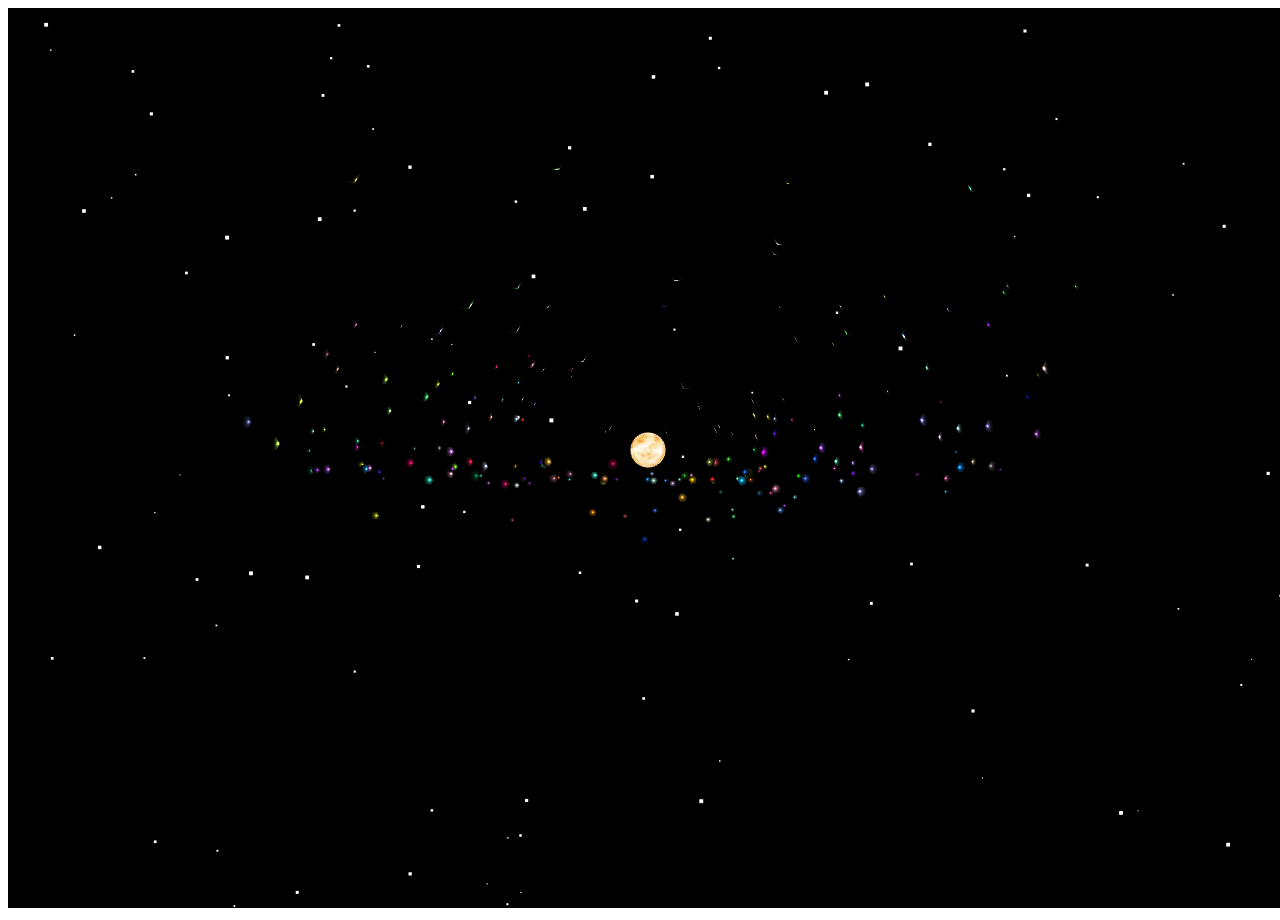
<file: week1/index.html>
<!doctype html>
<html lang="en">
<head>
	<title>Orbits Study</title>
	<meta charset="utf-8">
	<meta name="viewport" content="width=device-width, user-scalable=no, minimum-scale=1.0, maximum-scale=1.0">
</head>
<body>
	<div id="container"></div>
	<script src="js/three.min.js"></script>
	<script src="js/Detector.js"></script>
	<script src="js/OrbitControls.js"></script>
	<script src="js/GLTFLoader.js"></script>
	<script src="js/THREEx.KeyboardState.js"></script>
	<script src="js/THREEx.FullScreen.js"></script>
	<script src="js/THREEx.WindowResize.js"></script>
	<script src="js/starfield.js"></script>
	<script src="js/TrackballControls.js"></script>
	<script src="js/jquery-1.9.1.js"></script>
	<!--script src="js/Vector3.js"></script-->
	
   	<script>
		//starfield
   		var container = document.getElementById('container');
   		var starfield = new Starfield();
   		starfield.initialise(container);
   		starfield.start();
   
   		function randomise() {
   			starfield.stop();
  			starfield.stars = Math.random()*1000 + 50;
			starfield.minVelocity = Math.random()*30+5;
   			starfield.maxVelocity = Math.random()*50 + starfield.minVelocity;			
   			starfield.start();
		}
	</script>

	<div id="ThreeJS" style="position: absolute; left:px; top:0px"></div>

	<script>
		class Asteroid {
		    constructor(model, color) {
				this.skew = Math.floor(Math.random()*3)-1.5;
				this.scale = (Math.random()*0.75)+0.375;
				this.model = model;
				this.color = color;
				this.distance = (Math.random()*250)+100;
				this.velocity = 0;
				this.vector = [0,0,0];
				this.acceleration = [0,0,0];
		    }
		}

		//variables to be controlled from external to main
		var viewDistance = 800;
		var camera = "";
		var coss = "";
		var sun = "";
		var goal = "";
		const g = 39000;
		const dt = 0.004; // 0.008 years is equal to 2.92 days
		const softeningConstant = 0.15;
		const sun_mass = 1000;
	
		// MAIN
		function main() {
			// standard global variables
			var container, scene, renderer, controls, stats;
			var keyboard = new THREEx.KeyboardState();
			var clock = new THREE.Clock();

			// custom global variables
			var world;
			var container = document.getElementById('ThreeJS');
			var time = 0;
			var newPosition = new THREE.Vector3();
			var matrix = new THREE.Matrix4();
			var sun_rotate_time = 0;
			var temp = new THREE.Vector3;
			var stop = 1;
			var SCREEN_WIDTH = window.innerWidth, SCREEN_HEIGHT = window.innerHeight;
			var VIEW_ANGLE = 45, ASPECT = SCREEN_WIDTH / SCREEN_HEIGHT, NEAR = 0.1, FAR = 20000;
			var asteroids = [/* x-rot, scale, model, color, distance, velocity, vector */];
			var num_asteroids = 200;
			var planets = [/* x-rot, scale, model, color, distance, speed, x position relative to the sun, y position relative to the sun, z position relative to the sun*/];
			var min_dst = 10000000;

			function distance(x1, x2, y1, y2, z1, z2 ) {
				return Math.sqrt((x1 - x2)*(x1 - x2) + (y1 - y2)*(y1 - y2) + (z1 - z2)*(z1 - z2));
			}

			function ThreeJS()
			{
				// CAMERA
				camera = new THREE.PerspectiveCamera( VIEW_ANGLE, window.innerWidth / window.innerHeight, NEAR, FAR);
				camera.position.set(0, 0, 1000);
                camera.position.setZ(200)
                camera.position.setY(1000)
                camera.updateProjectionMatrix();

				// SCENE
				scene = new THREE.Scene();
				camera.lookAt( scene.position );
				
				// CENTER OF SOLAR SYSTEM
				/*var geometry = new THREE.SphereGeometry(5, 6, 10); 
				var material = new THREE.MeshStandardMaterial( { color: "blue" } );
				coss = new THREE.Mesh( geometry, material );  
				coss.scale.set (1, 1, 1);
				scene.add(coss);*/

				// SUN
				const sunTexture = new THREE.TextureLoader().load("img/sun.png");
				geometry = new THREE.SphereGeometry( 15, 32, 40 ); 
				material = new THREE.MeshBasicMaterial( { color: "white", map: sunTexture }); 
				sun = new THREE.Mesh( geometry, material );  
				sun.scale.set (1.1, 1.1, 1.1);
				goal = new THREE.Object3D;
				sun.add(goal);
				scene.add(sun);
				goal.position.set(0, 0, 1000);
                goal.position.setZ(200)
                goal.position.setY(965)
				const color = 0xFFFFFF;
				const light = new THREE.PointLight(color, 1, 2000);
				sun.add(light);
			}
			ThreeJS();

			function Creations()
			{
				//ASTEROIDS generation
				for (n=0; n<num_asteroids; n++) {
					geometry = new THREE.SphereGeometry(5, 6, 10);
					color = "#"+(0x1000000+Math.random()*0xffffff).toString(16).substr(1,6);
					material = new THREE.MeshStandardMaterial( { color: color } ); 
					ast_model = new THREE.Mesh( geometry, material );
					ast = new Asteroid(ast_model, color);
					ast.model.scale.set (ast.scale, ast.scale, ast.scale);
					
					//set starting position, speed, and velocity vector
					var seed = 2*Math.PI*Math.random()-1;
					//just an approximate approach to adding a z skew to the y rotation
					ast.model.position.set ((sun.position.x + ast.distance) * Math.sin(seed), 
					                    	(sun.position.y + ast.distance) * Math.cos(seed) * ((2*Math.PI-ast.skew)/(2*Math.PI)),
					                    	(sun.position.z + ast.distance) * Math.cos(seed) * (ast.skew/(2*Math.PI)));

					//Stable Orbit Formula: Math.sqrt(2*g*sun_mass/r);					
					ast.velocity = Math.sqrt(g*sun_mass/ast.distance);
					ast.vector = [ast.velocity * Math.cos(seed), 
					                  ast.velocity * Math.sin(seed * ((ast.skew-2*Math.PI)/(2*Math.PI))),
					                  ast.velocity * Math.sin(seed * (ast.skew/(2*Math.PI)))];

				    sun.add(ast.model)
					asteroids.push(ast);				
				}
				
				function updatePositionVectors(a) {
					asteroids[a].model.position.x = asteroids[a].model.position.x + asteroids[a].vector[0] * dt;
					asteroids[a].model.position.y = asteroids[a].model.position.y + asteroids[a].vector[1] * dt;
					asteroids[a].model.position.z = asteroids[a].model.position.z + asteroids[a].vector[2] * dt;
					dst = distance(asteroids[a].model.position.x, sun.position.x, 
						           asteroids[a].model.position.y, sun.position.y,
						           asteroids[a].model.position.z, sun.position.z);

					if (dst < 10) {
						//delete the asteroids (or other choice) here
						asteroids[a].model.position.x = 100000000;
						asteroids[a].model.position.y = 100000000;
						asteroids[a].model.position.z = 100000000;					
					}
				}
				
				function updateVelocityVectors(a) {
					asteroids[a].vector[0] += asteroids[a].acceleration[0] * dt;
					asteroids[a].vector[1] += asteroids[a].acceleration[1] * dt;
					asteroids[a].vector[2] += asteroids[a].acceleration[2] * dt;
				}
				
				function updateAccelerationVectors(a) {
					let ax = 0;
					let ay = 0;
					let az = 0;

					const dx = -asteroids[a].model.position.x;
					const dy = -asteroids[a].model.position.y;
					const dz = -asteroids[a].model.position.z;

					const distSq = dx * dx + dy * dy + dz * dz;

					const f = (g * sun_mass) /
					          (distSq * Math.sqrt(distSq + softeningConstant));

					ax += dx * f;
					ay += dy * f;
					az += dz * f;

					asteroids[a].acceleration[0] = ax;
					asteroids[a].acceleration[1] = ay;
					asteroids[a].acceleration[2] = az;
				}

				function checkCollision(i, j) {
                        const distance = Math.sqrt((asteroids[i].model.position.x - asteroids[j].model.position.x) * 
                                                (asteroids[i].model.position.x - asteroids[j].model.position.x) + 
                                                (asteroids[i].model.position.y - asteroids[j].model.position.y) * 
                                                (asteroids[i].model.position.y - asteroids[j].model.position.y) +
                                                (asteroids[i].model.position.z - asteroids[j].model.position.z) * 
                                                (asteroids[i].model.position.z - asteroids[j].model.position.z));
                        if (distance/4.8 < (asteroids[i].scale) + (asteroids[j].scale)) {
                            return true;
                        }
                }

                function orbit() {
                    //asteroid orbit
                    for (i=0; i<num_asteroids; i++) {
                        updateAccelerationVectors(i);
                        updateVelocityVectors(i);
                        updatePositionVectors(i);
                    }

                    //collisions
                    for (i=0; i<num_asteroids; i++) {
                        for (j=0; j<i; j++) {
                            if (checkCollision(i, j) == true) {
                                ast = asteroids[j].vector[0];
                                ast1 = asteroids[j].vector[1];
                                ast2 = asteroids[j].vector[2];
                                ast3 = asteroids[i].vector[0];
                                ast4 = asteroids[i].vector[1];
                                ast5 = asteroids[i].vector[2];
                                asteroids[i].vector[0] = (ast * .99);
                                asteroids[i].vector[1] = (ast1 * .99);
                                asteroids[i].vector[2] = (ast2 * .99);
                                asteroids[j].vector[0] = (ast3 * .99);
                                asteroids[j].vector[1] = (ast4 * .99);
                                asteroids[j].vector[2] = (ast5 * .99);
                            }
                        }
                    }                 
                }	
                setInterval(orbit, 10);

				//planet generation
				function Pgen() {
					for (i=0; i<10; i++){
						planets.push([Math.floor(Math.random()*0.5)-0.5, Math.floor(Math.random() * 2) + 1, "", '#'+(0x1000000+Math.random()*0xffffff).toString(16).substr(1,6), 500, Math.floor(Math.random()*1300)+20, Math.floor(Math.random()*5000)-2500, Math.floor(Math.random()*5000)-2500, Math.floor(Math.random()*5000)-2500])
					}
				}
				Pgen();

				//planet assignment
				num_planets = planets.length;
				for(i=0; i<num_planets; i++) {
					geometry = new THREE.SphereGeometry( 8, 6, 10 ); 
					material = new THREE.MeshBasicMaterial( { color: planets[i][3] } ); 
					planets[i][2] = new THREE.Mesh( geometry, material ); 
					scene.add( planets[i][2] );
					planets[i][2].scale.set (planets[i][1],planets[i][1],planets[i][1]);
					planets[i][2].position.x = sun.position.x - planets[i][6];
					planets[i][2].position.y = sun.position.y - planets[i][7];
					planets[i][2].position.z = planets[i][8];
				}
			}
		
			Creations();

			// CONTROLS
			controls = new THREE.TrackballControls( camera );
			controls.rotateSpeed = 1;
		    controls.noPan = false;

		
			// RENDERER
			if ( Detector.webgl ) {
				renderer = new THREE.WebGLRenderer({ antialias: true,alpha:true });
				renderer.setSize( window.innerWidth, window.innerHeight );
				renderer.setClearColor(0x000000, 0);
			} else {
				renderer = new THREE.CanvasRenderer();
			}
			renderer.setSize(SCREEN_WIDTH, SCREEN_HEIGHT);

			window.addEventListener('resize', () => {
				renderer.setSize(window.innerWidth, window.innerHeight);
				camera.aspect = window.innerWidth / window.innerHeight;
				camera.updateProjectionMatrix();
			})
			container.appendChild( renderer.domElement );

			// EVENTS
			THREEx.WindowResize(renderer, camera);
			THREEx.FullScreen.bindKey({ charCode : 'm'.charCodeAt(0) })
			
			function handleKeyboard() {
				//sun movement
				if ( keyboard.pressed("f") ) {
					sun.translateY(65);
					temp.setFromMatrixPosition(goal.matrixWorld);
					camera.position.lerp(temp, 1);
					camera.lookAt( sun.position );
                    controls.target.set(sun.position.x, sun.position.y, sun.position.z);
				}
			}

			function update() {
			//only once all asteroid models are loaded fully
				if( asteroids.length == num_asteroids ) {
					time++
					sun_rotate_time++;
				}
			}

			function render() 
			{
				renderer.render( scene, camera );
				controls.update();
			}
		
			function animate() {
				requestAnimationFrame( animate );
				update();
				handleKeyboard();
				render();
			}
			animate();
		}
		main();
	</script>
</body>
</html>
</file>
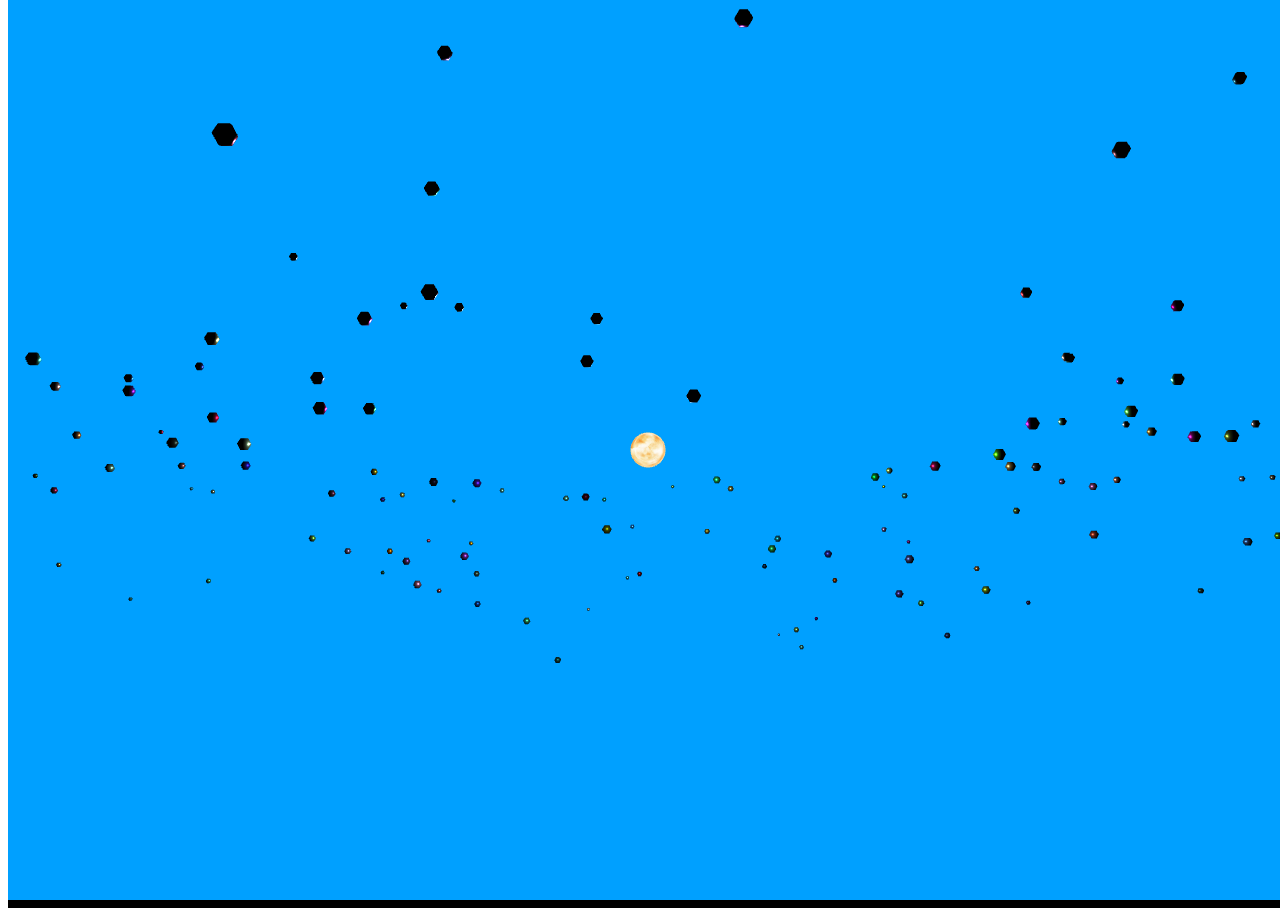
<file: week2/index.html>
<!doctype html>
<html lang="en">
<head>
	<title>Projectile Study</title>
	<meta charset="utf-8">
	<meta name="viewport" content="width=device-width, user-scalable=no, minimum-scale=1.0, maximum-scale=1.0">
</head>
<body>
	<div id="container"></div>
	<script src="js/three.min.js"></script>
	<script src="js/Detector.js"></script>
	<script src="js/OrbitControls.js"></script>
	<script src="js/GLTFLoader.js"></script>
	<script src="js/THREEx.KeyboardState.js"></script>
	<script src="js/THREEx.FullScreen.js"></script>
	<script src="js/THREEx.WindowResize.js"></script>
	<script src="js/starfield.js"></script>
	<script src="js/TrackballControls.js"></script>
	<script src="js/jquery-1.9.1.js"></script>
	<!--script src="js/Vector3.js"></script-->
	
   	<script>
		//starfield
   		var container = document.getElementById('container');
   		var starfield = new Starfield();
   		starfield.initialise(container);
   		//starfield.start();
   
   		function randomise() {
   			starfield.stop();
  			starfield.stars = Math.random()*1000 + 50;
			starfield.minVelocity = Math.random()*30+5;
   			starfield.maxVelocity = Math.random()*50 + starfield.minVelocity;			
   			starfield.start();
		}
	</script>

	<div id="ThreeJS" style="position: absolute; left:px; top:0px"></div>

	<script>
		class Projectile {
		    constructor(model, color) {
				this.skew = Math.floor(Math.random()*3)-1.5;
				this.scale = (Math.random()*0.75)+0.375;
				this.model = model;
				this.color = color;
				this.distance = (Math.random()*500)+300;
				this.velocity = 0;
				this.vector = [0,0,0];
				this.acceleration = [0,0,0];
		    }
		}

		//variables to be controlled from external to main
		var viewDistance = 800;
		var camera = "";
		var coss = "";
		var sun = "";
		var goal = "";
		const gravity = 500000;
		const dt = 0.004; // 0.008 years is equal to 2.92 days
		const softeningConstant = 0.15;
		const sun_mass = 1;
	
		// MAIN
		function main() {
			// standard global variables
			var container, scene, renderer, controls, stats;
			var keyboard = new THREEx.KeyboardState();
			var clock = new THREE.Clock();

			// custom global variables
			var world;
			var container = document.getElementById('ThreeJS');
			var time = 0;
			var newPosition = new THREE.Vector3();
			var matrix = new THREE.Matrix4();
			var sun_rotate_time = 0;
			var temp = new THREE.Vector3;
			var stop = 1;
			var SCREEN_WIDTH = window.innerWidth, SCREEN_HEIGHT = window.innerHeight;
			var VIEW_ANGLE = 45, ASPECT = SCREEN_WIDTH / SCREEN_HEIGHT, NEAR = 0.1, FAR = 20000;
			var Projectiles = [/* x-rot, scale, model, color, distance, velocity, vector */];
			var num_Projectiles = 200;
			var min_dst = 10000000;

			function distance(x1, x2, y1, y2, z1, z2 ) {
				return Math.sqrt((x1 - x2)*(x1 - x2) + (y1 - y2)*(y1 - y2) + (z1 - z2)*(z1 - z2));
			}

			function ThreeJS()
			{
				// CAMERA
				camera = new THREE.PerspectiveCamera( VIEW_ANGLE, window.innerWidth / window.innerHeight, NEAR, FAR);
				camera.position.set(0, 0, 1000);
                camera.position.setZ(200)
                camera.position.setY(1000)
                camera.updateProjectionMatrix();

				// SCENE
				scene = new THREE.Scene();
				scene.background = new THREE.Color( 0x00a0ff );
				camera.lookAt( scene.position );

				// SUN
				const sunTexture = new THREE.TextureLoader().load("img/sun.png");
				geometry = new THREE.SphereGeometry( 15, 32, 40 ); 
				material = new THREE.MeshBasicMaterial( { color: "white", map: sunTexture }); 
				sun = new THREE.Mesh( geometry, material );  
				sun.scale.set (1.1, 1.1, 1.1);
				goal = new THREE.Object3D;
				sun.add(goal);
				scene.add(sun);
				goal.position.set(0, 0, 1000);
                goal.position.setZ(200)
                goal.position.setY(965)
				const color = 0xFFFFFF;
				const light = new THREE.PointLight(color, 1, 2000);
				sun.add(light);
			}
			ThreeJS();

			function Creations()
			{
				//Projectiles generation
				for (n=0; n<num_Projectiles; n++) {
					geometry = new THREE.SphereGeometry(5, 6, 10);
					color = "#"+(0x1000000+Math.random()*0xffffff).toString(16).substr(1,6);
					material = new THREE.MeshStandardMaterial( { color: color } ); 
					prj_model = new THREE.Mesh( geometry, material );
					prj = new Projectile(prj_model, color);
					prj.model.scale.set (prj.scale, prj.scale, prj.scale);
					
					//set starting position, speed, and velocity vector
					var seed = 2*Math.PI*Math.random()-1;
					//just an approximate approach to adding a z skew to the y rotation
					prj.model.position.set ((sun.position.x + prj.distance) * Math.sin(seed), 
					                    	(sun.position.y + prj.distance) * Math.cos(seed) * ((2*Math.PI-prj.skew)/(2*Math.PI)),
					                    	(sun.position.z + prj.distance) * Math.cos(seed) * (prj.skew/(2*Math.PI)));
				
					prj.velocity = Math.sqrt(gravity*sun_mass/prj.distance);
					//falling straight toward the planet
					prj.vector = [0, 1, 0];
				    sun.add(prj.model)
					Projectiles.push(prj);				
				}
				
				function updatePositionVectors(a) {
					Projectiles[a].model.position.x = Projectiles[a].model.position.x + Projectiles[a].vector[0] * dt;
					Projectiles[a].model.position.y = Projectiles[a].model.position.y + Projectiles[a].vector[1] * dt;
					Projectiles[a].model.position.z = Projectiles[a].model.position.z + Projectiles[a].vector[2] * dt;
					dst = distance(Projectiles[a].model.position.x, sun.position.x, 
						           Projectiles[a].model.position.y, sun.position.y,
						           Projectiles[a].model.position.z, sun.position.z);

					if (dst < 10) {
						//delete the Projectiles (or other choice) here
						Projectiles[a].model.position.x = 100000000;
						Projectiles[a].model.position.y = 100000000;
						Projectiles[a].model.position.z = 100000000;					
					}
				}
				
				function updateVelocityVectors(a) {
					Projectiles[a].vector[0] += Projectiles[a].acceleration[0] * dt;
					Projectiles[a].vector[1] += Projectiles[a].acceleration[1] * dt;
					Projectiles[a].vector[2] += Projectiles[a].acceleration[2] * dt;
				}
				
				function updateAccelerationVectors(a) {
					let ax = 0;
					let ay = 0;
					let az = 0;

					const dx = -Projectiles[a].model.position.x;
					const dy = -Projectiles[a].model.position.y;
					const dz = -Projectiles[a].model.position.z;

					const distSq = dx * dx + dy * dy + dz * dz;

					const f = (gravity * sun_mass) /
					          (distSq * Math.sqrt(distSq + softeningConstant));

					ax += dx * f;
					ay += dy * f;
					az += dz * f;

					Projectiles[a].acceleration[0] = ax;
					Projectiles[a].acceleration[1] = ay;
					Projectiles[a].acceleration[2] = az;
				}

				function checkCollision(i, j) {
                        const distance = Math.sqrt((Projectiles[i].model.position.x - Projectiles[j].model.position.x) * 
                                                (Projectiles[i].model.position.x - Projectiles[j].model.position.x) + 
                                                (Projectiles[i].model.position.y - Projectiles[j].model.position.y) * 
                                                (Projectiles[i].model.position.y - Projectiles[j].model.position.y) +
                                                (Projectiles[i].model.position.z - Projectiles[j].model.position.z) * 
                                                (Projectiles[i].model.position.z - Projectiles[j].model.position.z));
                        if (distance/4.8 < (Projectiles[i].scale) + (Projectiles[j].scale)) {
                            return true;
                        }
                }

                function move() {
                    //Projectile movement
                    for (i=0; i<num_Projectiles; i++) {
                        updateAccelerationVectors(i);
                        updateVelocityVectors(i);
                        updatePositionVectors(i);
                    }

                    //collisions
                    for (i=0; i<num_Projectiles; i++) {
                        for (j=0; j<i; j++) {
                            if (checkCollision(i, j) == true) {
								//code a collision response
                            }
                        }
                    }                 
                }	
                setInterval(move, 10);
			}
		
			Creations();

			// CONTROLS
			controls = new THREE.TrackballControls( camera );
			controls.rotateSpeed = 1;
		    controls.noPan = false;
		
			// RENDERER
			if ( Detector.webgl ) {
				renderer = new THREE.WebGLRenderer({ antialias: true,alpha:true });
				renderer.setSize( window.innerWidth, window.innerHeight );
				renderer.setClearColor(0x000000, 0);
			} else {
				renderer = new THREE.CanvasRenderer();
			}
			renderer.setSize(SCREEN_WIDTH, SCREEN_HEIGHT);

			window.addEventListener('resize', () => {
				renderer.setSize(window.innerWidth, window.innerHeight);
				camera.aspect = window.innerWidth / window.innerHeight;
				camera.updateProjectionMatrix();
			})
			container.appendChild( renderer.domElement );

			// EVENTS
			THREEx.WindowResize(renderer, camera);
			THREEx.FullScreen.bindKey({ charCode : 'm'.charCodeAt(0) })
			
			function handleKeyboard() {
				//sun movement
				if ( keyboard.pressed("f") ) {
					sun.translateY(65);
					temp.setFromMatrixPosition(goal.matrixWorld);
					camera.position.lerp(temp, 1);
					camera.lookAt( sun.position );
                    controls.target.set(sun.position.x, sun.position.y, sun.position.z);
				}
			}

			function update() {
			//only once all Projectile models are loaded fully
				if( Projectiles.length == num_Projectiles ) {
					time++
					sun_rotate_time++;
				}
			}

			function render() 
			{
				renderer.render( scene, camera );
				controls.update();
			}
		
			function animate() {
				requestAnimationFrame( animate );
				update();
				handleKeyboard();
				render();
			}
			animate();
		}
		main();
	</script>
</body>
</html>
</file>
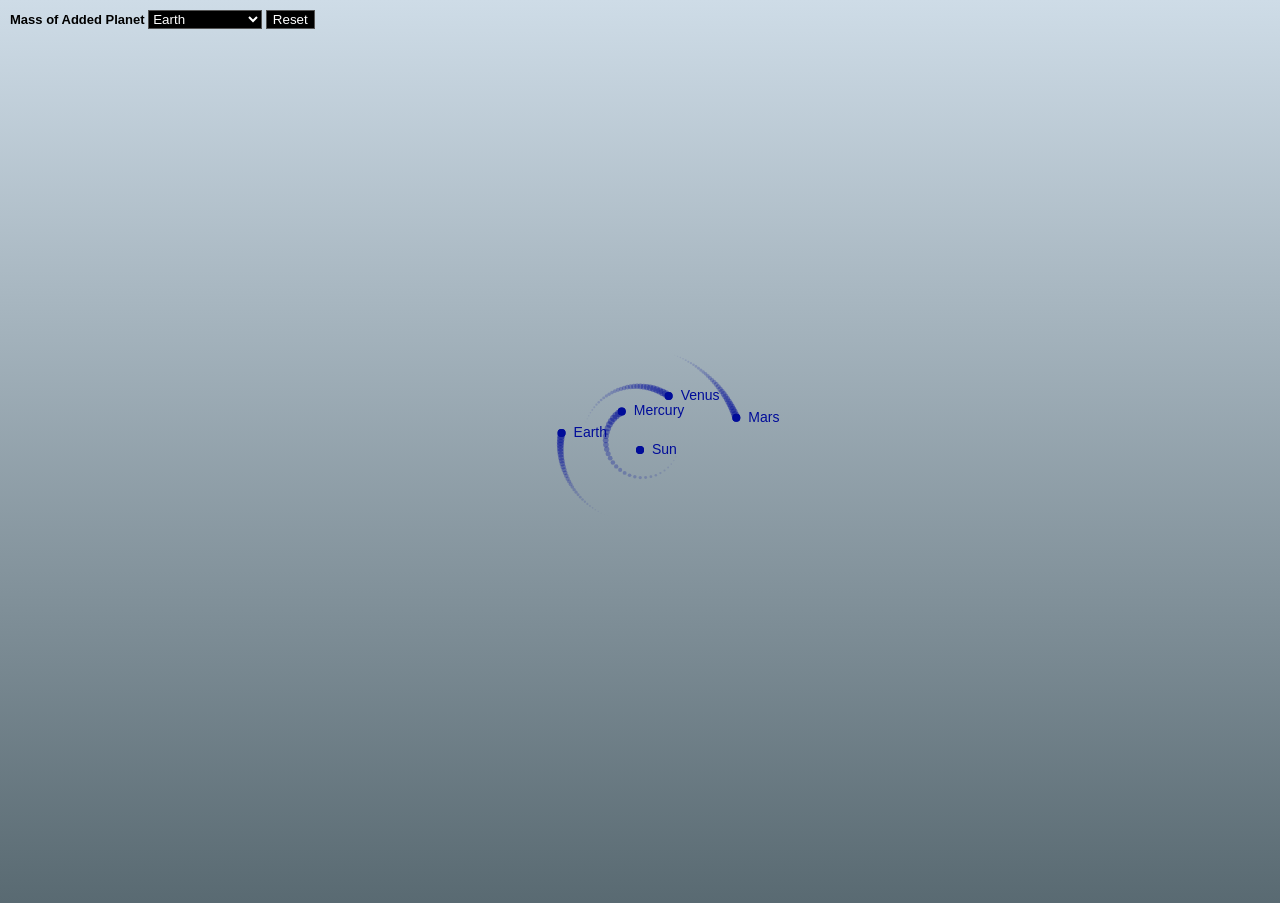
<file: week1/tutorial/tutorial.html>
<!doctype html>
<html lang="en">
<head>
	<title>Orbits Study</title>
	<meta charset="utf-8">
	<meta name="viewport" content="width=device-width, user-scalable=no, minimum-scale=1.0, maximum-scale=1.0">
    <link rel="stylesheet" href="tutorial.css">
</head>
<body>
  <section id="controls-wrapper">
    <label>Mass of Added Planet</label>
    <select id="masses-list">
      <option value="0.000003003">Earth</option>
      <option value="0.0009543">Jupiter</option>
      <option value="1">Sun</option>
      <option value="0.1">Red Dwarf Star</option>   
    </select>
    <button id="reset-button">Reset</button>
  </section>
  <canvas id="canvas"></canvas>
  <script src="tutorial.js"></script>
</body>
</html>
</file>
<file: week1/tutorial/tutorial.css>
body {
      margin: 0;
      overflow: hidden;
      background: linear-gradient(to bottom, #cedce7 0%,#596a72 100%);      
      font-family: arial;
      font-size: 13px;
      font-weight: bold;
    }
    #controls-wrapper {
      position: absolute;
      z-index: 2;
      top: 0;
      width: 100%;
      padding: 10px;
    }
    #controls-wrapper > select, button {
      background-color: #000;
      color: #fff;
      border: 1px solid #545454;
    }
</file>
